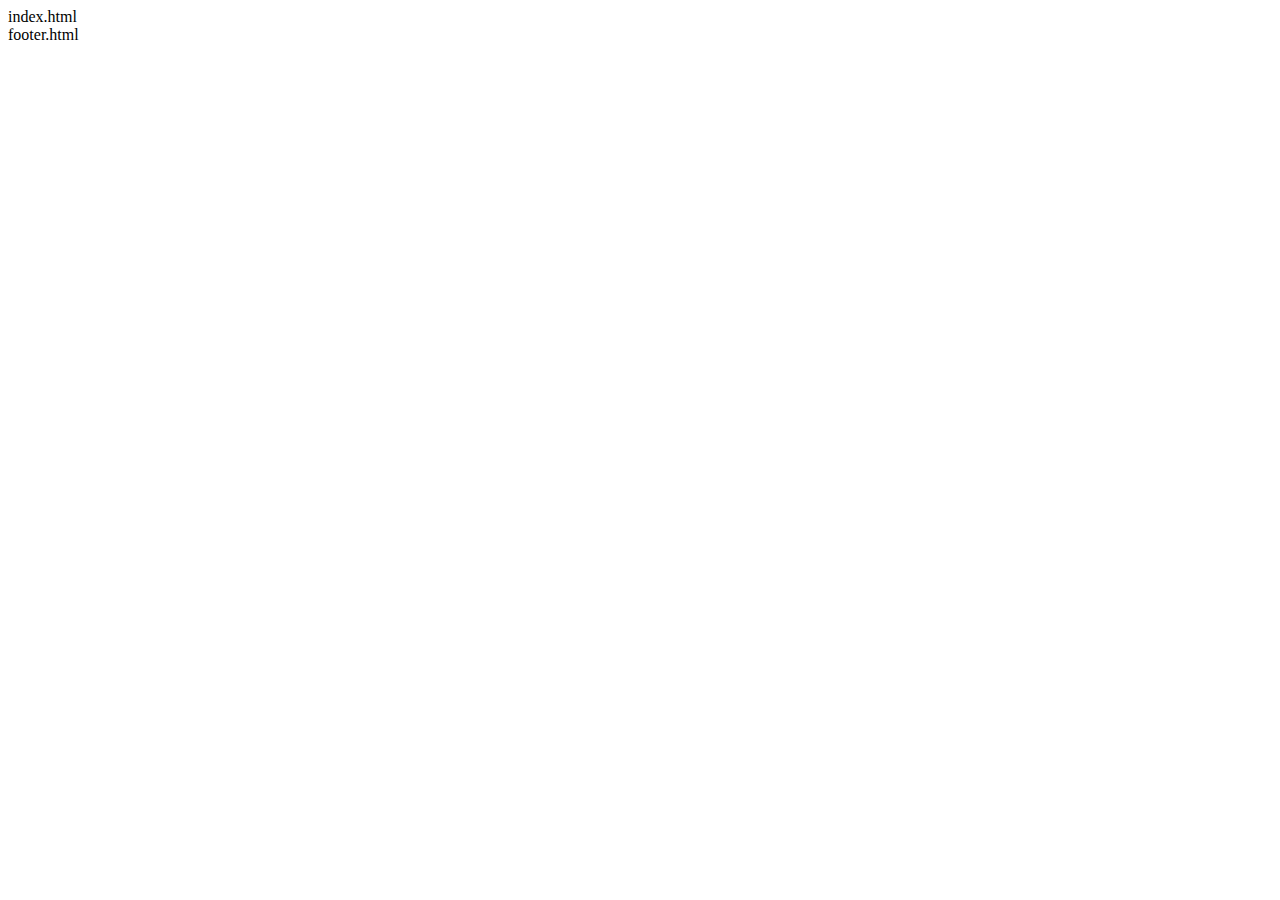
<file: public/index.html>
<!DOCTYPE html>
<html lang="ja"><head>
	<meta name="generator" content="Hugo 0.74.0" />
  <meta charset="utf-8">
  <title>NPO法人 ノア</title>
  <meta name="viewport" content="width=device-width, initial-scale=1">
  
  <link href="https://hugo.zxfo.com/noah/scss/style.min.css" rel="stylesheet">
</head><body><main>
index.html

    </main>footer.html</body>
</html>
</file>
